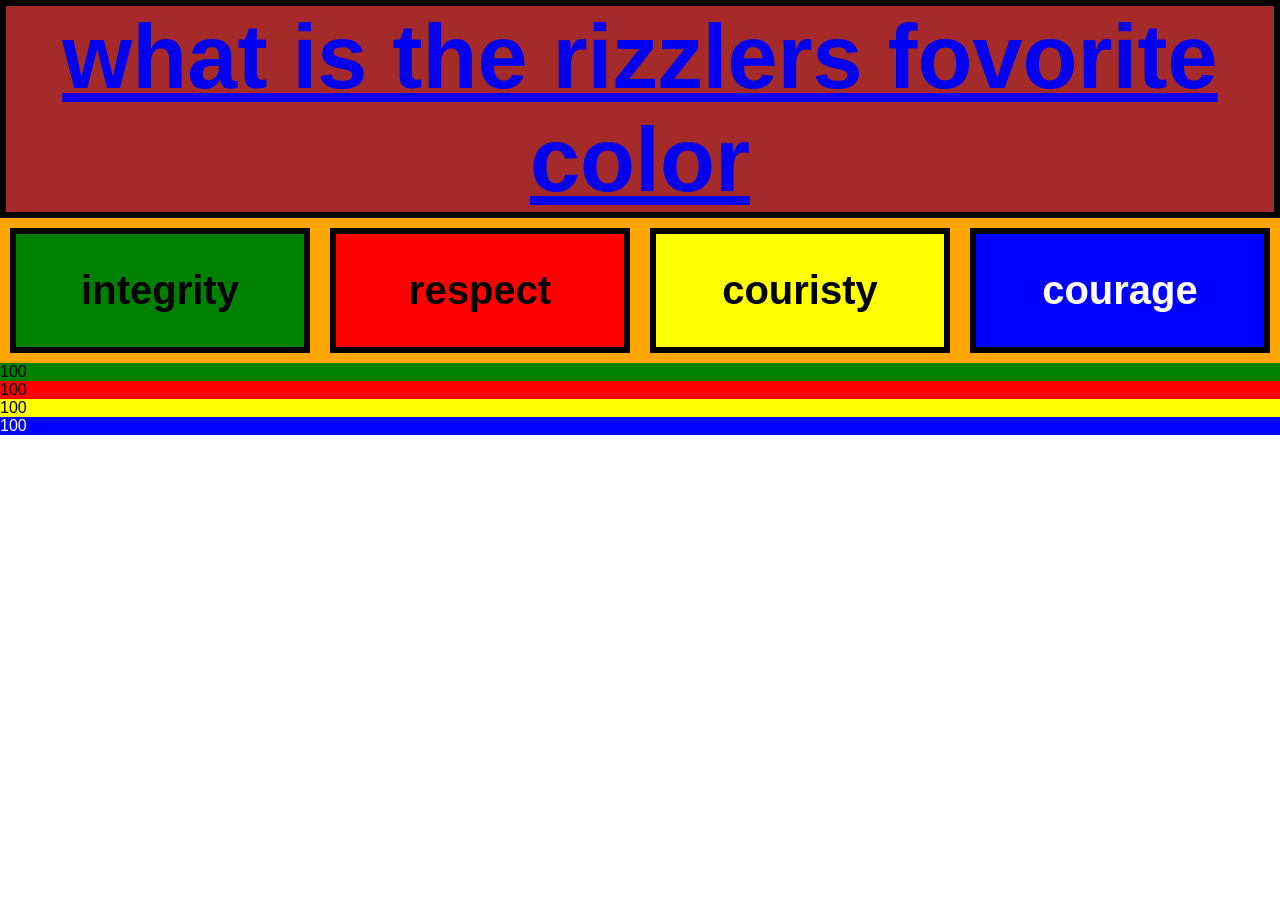
<file: index.html>
<head>
<link rel="stylesheet" href="testlayout.css">
<style>
.score {
  display: grid;
  grid-template-columns: 6fr;
  background-color: orange;
  padding: 0px;
  gap: 20px;
  min-height: 200px;
}
.score div {
  background-color: #f1f1f1;
  border: 6px solid black;
  padding: 0px;
  font-size: 90px;
  text-align: center;
  font-weight: bold;
  display: flex;
  align-items: center;
  justify-content: center;
}
  .container {
  display: grid;
  grid-template-columns: 1fr 1fr 1fr 1fr;
  background-color: orange;
  padding: 10px;
  gap: 20px;
  min-height: 125px;
}
.container div {
  background-color: #f1f1f1;
  border: 6px solid black;
  padding: 10px;
  font-size: 40px;
  text-align: center;
  font-weight: bold;
  display: flex;
  align-items: center;
  justify-content: center;
}
  .scoreac {
  display: grid;
  grid-template-columns: 2fr 2fr 2fr 2fr;
  background-color: orange;
  padding: 75px;
  gap: 20px;
  min-height: 250px;
}
.scoreac div {
  background-color: #f1f1f1;
  border: 6px solid black;
  padding: 75px;
  font-size: 75px;
  text-align: center;
  font-weight: bold;
  display: flex;
  align-items: center;
  justify-content: center;
}
  
</style>
</head>
<body>


<div class="score">
  <a href="select.html">
  <div style="background-color:brown;">what is the rizzlers fovorite color</div>
  </a>
</div>
<div class="container">
  <div style="background-color:green;">integrity</div>
  <div style="background-color:red; ">respect</div>
  <div style="background-color:yellow;">couristy</div>  
  <div style="background-color:blue; color: white">courage</div>
</div>
  <div class="scoreacr">
  <div style="background-color:green;">100</div>
  <div style="background-color:red;">100</div>
  <div style="background-color:yellow;">100</div>  
  <div style="background-color:blue; color: white">100</div>
</div>
</body>
</html>
</file>
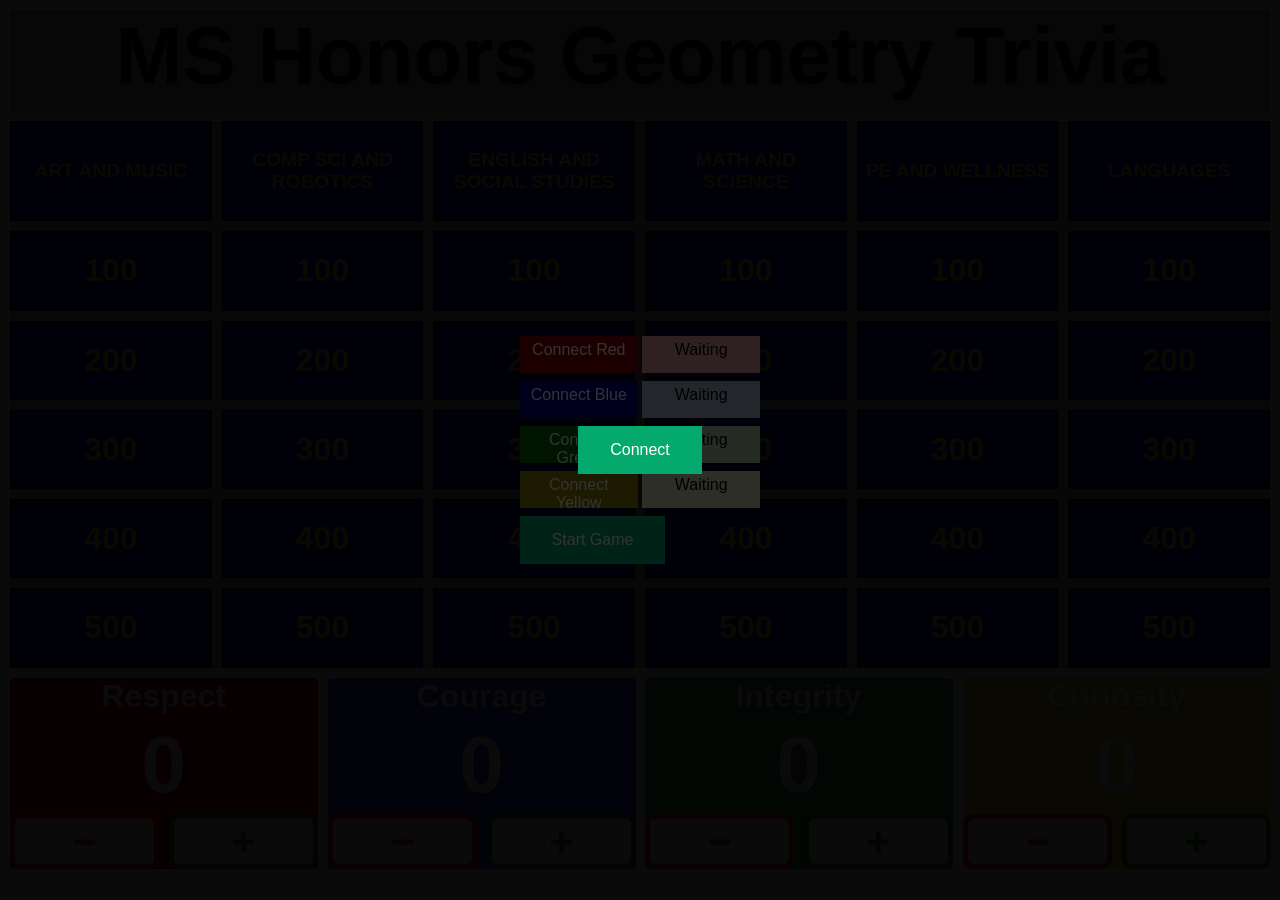
<file: quizGame/index.html>
<!DOCTYPE html>
<html lang="en">
<head>
    <meta charset="UTF-8">
    <meta name="viewport" content="width=device-width, initial-scale=1.0">
    <title>4x4 Grid Layout</title>
    <link rel="stylesheet" href="quizGame.css">
    <link rel="icon" href="images/favicon.ico" type="image/x-icon">
    <script src="quizGame.js" defer></script>
</head>
<body>
    <div id = "overlay2">
         <button class="connect_btn" id="connect">Connect</button>   
    </div>

    
    <div id="overlay">
          <div class="content">
            <div class="flex-container">
              <div class="flex-button" id="red_connect" style="background-color: darkred">Connect Red</div>
              <div class="flex-status" id="red_status" style="background-color: #EAA1A4"> Waiting </div>   
            </div>    
            <div class="flex-container">
              <div class="flex-button" id="blue_connect" style="background-color: darkblue">Connect Blue</div>
              <div class="flex-status" id="blue_status" style="background-color: #AEBCD8"> Waiting </div>   
            </div> 
            <div class="flex-container">
              <div class="flex-button" id="green_connect" style="background-color: darkgreen">Connect Green</div>
              <div class="flex-status" id="green_status" style="background-color: #BDD8AE"> Waiting </div>   
            </div>
            <div class="flex-container">
              <div class="flex-button" id="yellow_connect" style="background-color: #8B8000">Connect Yellow</div>
              <div class="flex-status" id="yellow_status" style="background-color: #E1E3BC"> Waiting </div>   
            </div>
            <button class="connect_btn" id="start">Start Game</button>
          </div>
    </div>
    <div class="grid-container">
        <div class="item header" id ="header">
            <div class="header-inner" id="header-inner">
                <div class="header-front" id="header-front">
                    MS Honors Geometry Trivia
                </div>
                 <div class="header-back" id="header-back">
                    Blake Middle School Trivia
                </div>
            </div>
        </div>
        <div class="item main" id="main">
            <div class="main-inner">
                <div class="menu board">
        
                    <div class="category" id="questionA0">Art and Music</div>
                    <div class="category" id="questionB0">Comp Sci and Robotics</div>
                    <div class="category" id="questionC0">English and Social Studies</div>
                    <div class="category" id="questionD0">Math and <br>Science</div>
                    <div class="category" id="questionE0">PE and Wellness</div>
                    <div class="category" id="questionF0">Languages</div>
                    
                      <!-- Clue Values (Repeat for 5 rows) -->
                    <div class="clue" id="questionA1">100</div>
                    <div class="clue" id="questionB1">100</div>
                    <div class="clue" id="questionC1">100</div>
                    <div class="clue" id="questionD1">100</div>
                    <div class="clue" id="questionE1">100</div>
                    <div class="clue" id="questionF1">100</div>
        
                    <div class="clue" id="questionA2">200</div>
                    <div class="clue" id="questionB2">200</div>
                    <div class="clue" id="questionC2">200</div>
                    <div class="clue" id="questionD2">200</div>
                    <div class="clue" id="questionE2">200</div>
                    <div class="clue" id="questionF2">200</div>
        
                    <div class="clue" id="questionA3">300</div>
                    <div class="clue" id="questionB3">300</div>
                    <div class="clue" id="questionC3">300</div>
                    <div class="clue" id="questionD3">300</div>
                    <div class="clue" id="questionE3">300</div>
                    <div class="clue" id="questionF3">300</div>
        
                    <div class="clue" id="questionA4">400</div>
                    <div class="clue" id="questionB4">400</div>
                    <div class="clue" id="questionC4">400</div>
                    <div class="clue" id="questionD4">400</div>
                    <div class="clue" id="questionE4">400</div>
                    <div class="clue" id="questionF4">400</div>
        
                    <div class="clue" id="questionA5">500</div>
                    <div class="clue" id="questionB5">500</div>
                    <div class="clue" id="questionC5">500</div>
                    <div class="clue" id="questionD5">500</div>
                    <div class="clue" id="questionE5">500</div>
                    <div class="clue" id="questionF5">500</div>
                        
                    
                    
                </div>
                <div class="question" id="questionBox">
                    <div id="questionText">
                        <p id="question"></p>
                    </div>
                    <div class="answer-main" id="answer-main">
                        <div class="answer-inner" id="answer-inner">
                            <div class="answer-front" id="timerBox">
                                <div class="answer-text" id="timer-text"></div>
                                <!-- button id="answerBtn">Show Answer</button -->
                            </div>
                            <div class="answer-back" id="answerBox">
                                <div id="answer-text"></div>
                                <div id="answer-button">
                                    <button class="check" id="check">&check;</button>
                                    <button class="wrong" id="wrong">&cross;</button>
                                </div>
                            </div>
                        </div>
                    </div>
                </div>
            </div>        
        </div>
        <div class="item footer red" id="red-box">
            <div class="house">Respect</div>
            <div class="score" id="redScore">0</div>
            <div class="minus" id="redMinus">&minus;</div>
            <div class="plus" id="redPlus">&plus;</div>
        </div>
        <div class="item footer blue" id="blue-box">
            <div class="house">Courage</div>
            <div class="score" id="blueScore">0</div>
            <div class="minus" id="blueMinus">&minus;</div>
            <div class="plus" id="bluePlus">&plus;</div>
        </div>
        <div class="item footer green" id="green-box">
            <div class="house">Integrity</div>
            <div class="score" id="greenScore">0</div>
            <div class="minus" id="greenMinus">&minus;</div>
            <div class="plus" id="greenPlus">&plus;</div>
        </div>
        <div class="item footer yellow" id="yellow-box">
            <div class="house">Curiosity</div>
            <div class="score" id="yellowScore">0</div>
            <div class="minus" id="yellowMinus">&minus;</div>
            <div class="plus" id="yellowPlus">&plus;</div>
        </div>
    </div>

</body>
</html>
</file>
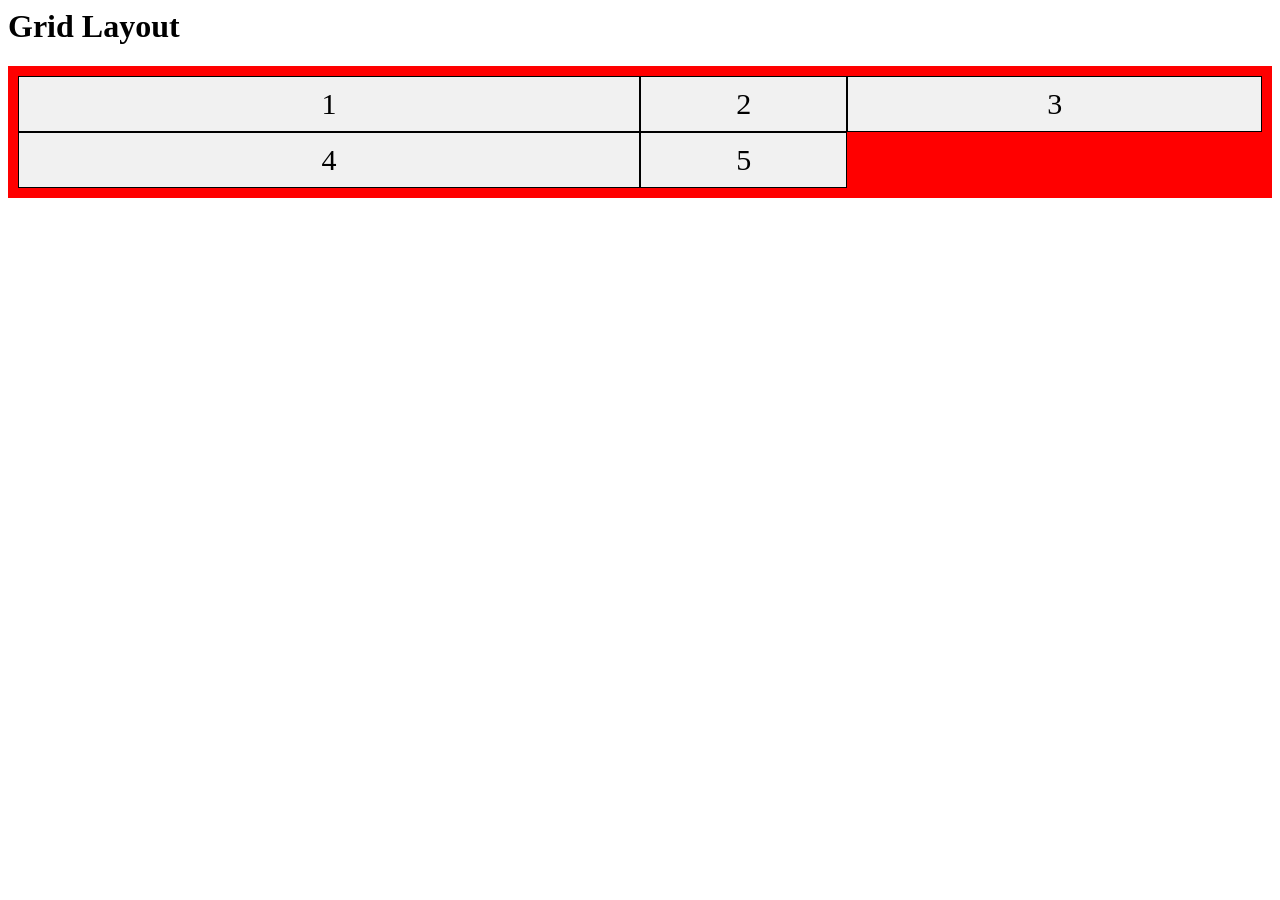
<file: testcode/index.html>
<head>
<style>
.container {
  display: grid;
  grid-template-columns: 3fr 1fr 2fr;
  background-color: red;
  padding: 10px;
}
.container div {
  background-color: #f1f1f1;
  border: 1px solid black;
  padding: 10px;
  font-size: 30px;
  text-align: center;
}
</style>
</head>
<body>

<h1>Grid Layout</h1>


<div class="container">
  <div>1</div>
  <div>2</div>
  <div>3</div>  
  <div>4</div>
  <div>5</div>
</div>

</body>
</html>
</file>
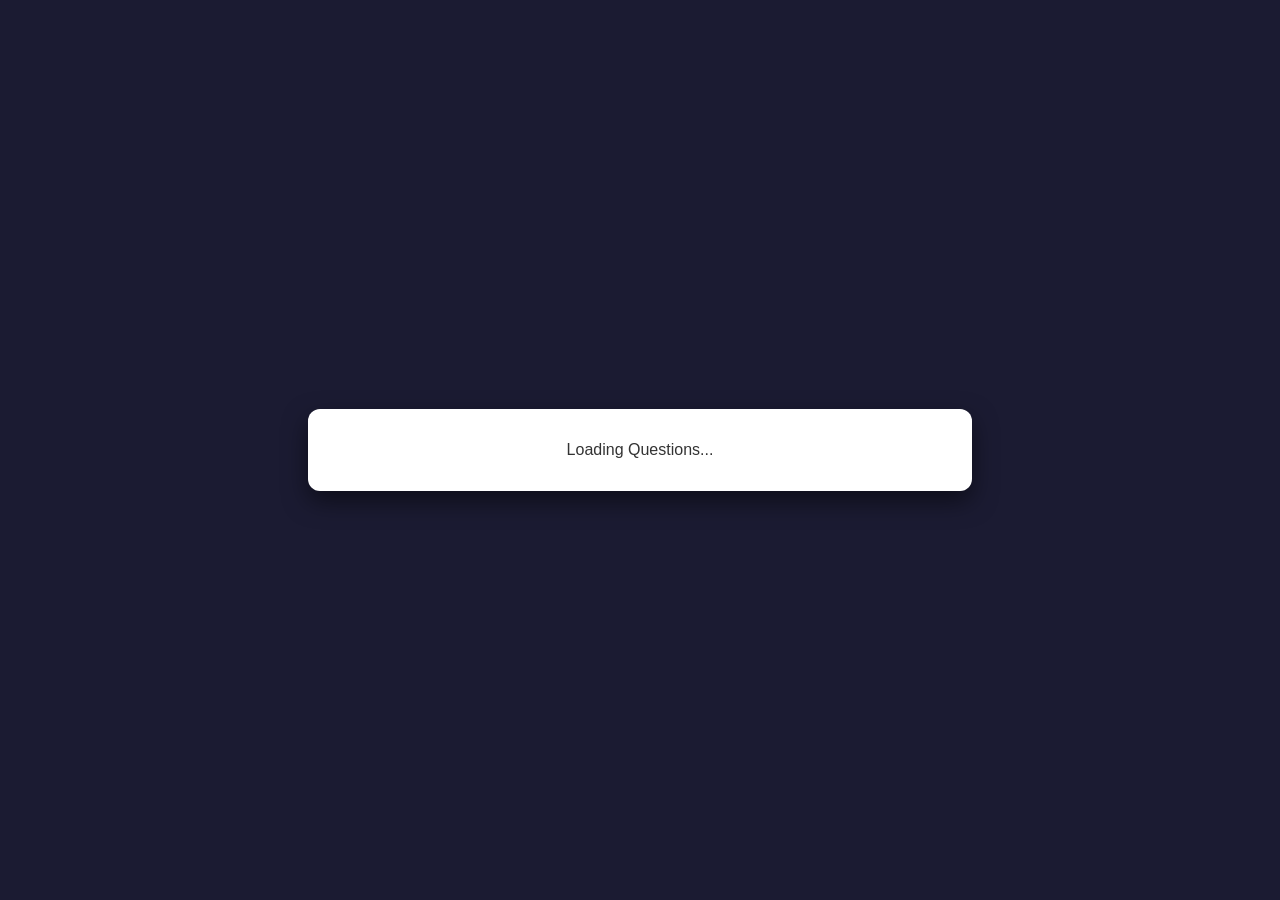
<file: question.html>
<!DOCTYPE html>
<html lang="en">
<head>
    <meta charset="UTF-8">
    <meta name="viewport" content="width=device-width, initial-scale=1.0">
    <title>Quiz Bowl Pro</title>
    <link rel="stylesheet" href="question.css">
</head>
<body>
    <div class="quiz-container" id="quiz">
        <div id="loader">Loading Questions...</div>
        <div id="game" class="hidden">
            <h2 id="question">Question Text</h2>
            <div class="options" id="options-container">
                <!-- JavaScript will inject buttons here -->
            </div>
            <button id="next-btn" class="hidden">Next Question</button>
        </div>
        <div id="result-container" class="hidden">
            <h2>Quiz Complete!</h2>
            <p id="score-text"></p>
            <button onclick="location.reload()">Restart Quiz</button>
        </div>
    </div>
    <script src="question.js"></script>
</body>
</html>
</file>
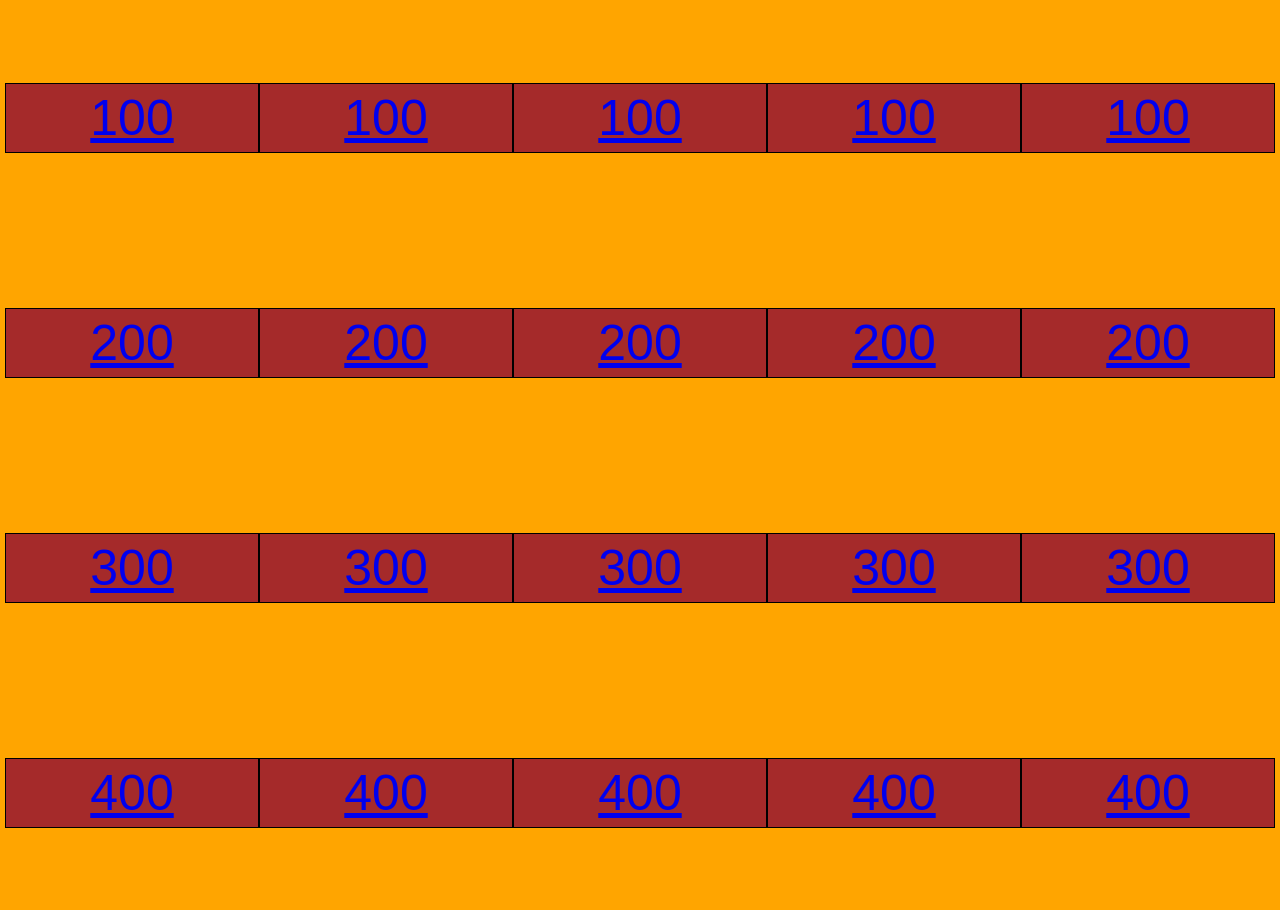
<file: select.html>
<head>
<link rel="stylesheet" href="testlayout.css">
<style>
.score {
  display: grid; 
  height: 100%;
  grid-template-columns: 1fr 1fr 1fr 1fr 1fr;
  grid-template-rows: 1fr 1fr 1fr 1fr;
  background-color: orange;
  padding: 5px;
}
.score div {
  background-color: #f1f1f1;
  border: 1px solid black;
  padding: 5px;
  font-size: 50;
  text-align: center;
}
  
</style>
</head>
<body>


<div class="score">
  <div style="background-color:brown;"><a href="https://blake-engineeringclub.github.io/Engineering-Club/">100</a></div>
  <div style="background-color:brown;"><a href="https://blake-engineeringclub.github.io/Engineering-Club/">100</a></div>
  <div style="background-color:brown;"><a href="https://blake-engineeringclub.github.io/Engineering-Club/">100</a></div>
  <div style="background-color:brown;"><a href="https://blake-engineeringclub.github.io/Engineering-Club/">100</a></div>
  <div style="background-color:brown;"><a href="https://blake-engineeringclub.github.io/Engineering-Club/">100</a></div>
  <div style="background-color:brown;"><a href="https://blake-engineeringclub.github.io/Engineering-Club/">200</a></div>
  <div style="background-color:brown;"><a href="https://blake-engineeringclub.github.io/Engineering-Club/">200</a></div>
  <div style="background-color:brown;"><a href="https://blake-engineeringclub.github.io/Engineering-Club/">200</a></div>
  <div style="background-color:brown;"><a href="https://blake-engineeringclub.github.io/Engineering-Club/">200</a></div>
  <div style="background-color:brown;"><a href="https://blake-engineeringclub.github.io/Engineering-Club/">200</a></div>
  <div style="background-color:brown;"><a href="https://blake-engineeringclub.github.io/Engineering-Club/">300</a></div>
  <div style="background-color:brown;"><a href="https://blake-engineeringclub.github.io/Engineering-Club/">300</a></div>
  <div style="background-color:brown;"><a href="https://blake-engineeringclub.github.io/Engineering-Club/">300</a></div>
  <div style="background-color:brown;"><a href="https://blake-engineeringclub.github.io/Engineering-Club/">300</a></div>
  <div style="background-color:brown;"><a href="https://blake-engineeringclub.github.io/Engineering-Club/">300</a></div>
  <div style="background-color:brown;"><a href="https://blake-engineeringclub.github.io/Engineering-Club/">400</a></div>
  <div style="background-color:brown;"><a href="https://blake-engineeringclub.github.io/Engineering-Club/">400</a></div>
  <div style="background-color:brown;"><a href="https://blake-engineeringclub.github.io/Engineering-Club/">400</a></div>
  <div style="background-color:brown;"><a href="https://blake-engineeringclub.github.io/Engineering-Club/">400</a></div>
  <div style="background-color:brown;"><a href="https://blake-engineeringclub.github.io/Engineering-Club/">400</a></div>
  
</div>

</body>
</html>
</file>
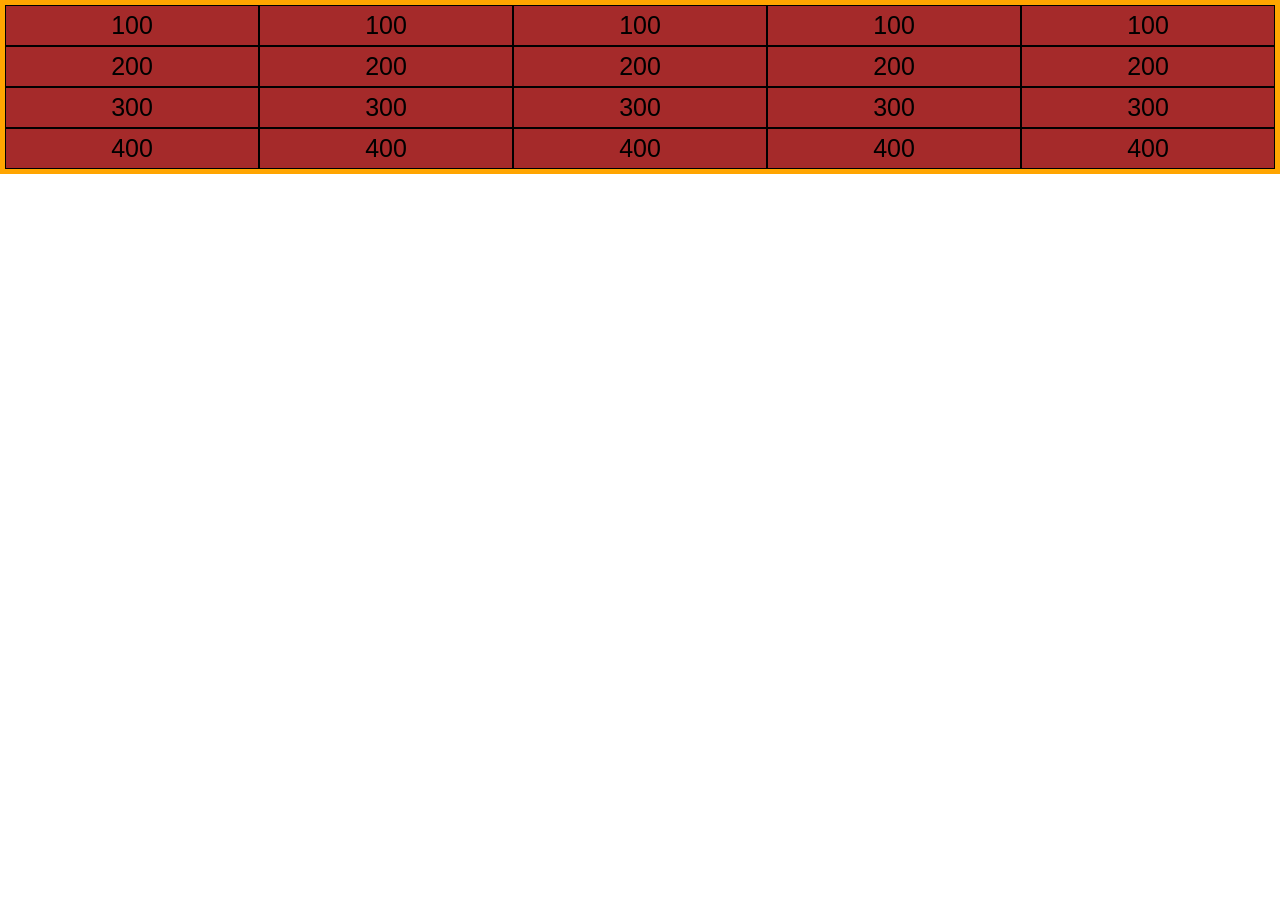
<file: sleect.html>
<head>
<link rel="stylesheet" href="testlayout.css">
<style>
.score {
  display: grid; 
  grid-template-columns: 2fr 2fr 2fr 2fr 2fr;
  background-color: orange;
  padding: 5px;
}
.score div {
  background-color: #f1f1f1;
  border: 1px solid black;
  padding: 5px;
  font-size: 25;
  text-align: center;
}
  
</style>
</head>
<body>


<div class="score">
  <div style="background-color:brown;">100</div>
  <div style="background-color:brown;">100</div>
  <div style="background-color:brown;">100</div>
  <div style="background-color:brown;">100</div>
  <div style="background-color:brown;">100</div>
  <div style="background-color:brown;">200</div>
  <div style="background-color:brown;">200</div>
  <div style="background-color:brown;">200</div>
  <div style="background-color:brown;">200</div>
  <div style="background-color:brown;">200</div>
    <div style="background-color:brown;">300</div>
  <div style="background-color:brown;">300</div>
  <div style="background-color:brown;">300</div>
  <div style="background-color:brown;">300</div>
  <div style="background-color:brown;">300</div>
  <div style="background-color:brown;">400</div>
  <div style="background-color:brown;">400</div>
  <div style="background-color:brown;">400</div>
  <div style="background-color:brown;">400</div>
  <div style="background-color:brown;">400</div>
  
</div>

</body>
</html>
</file>
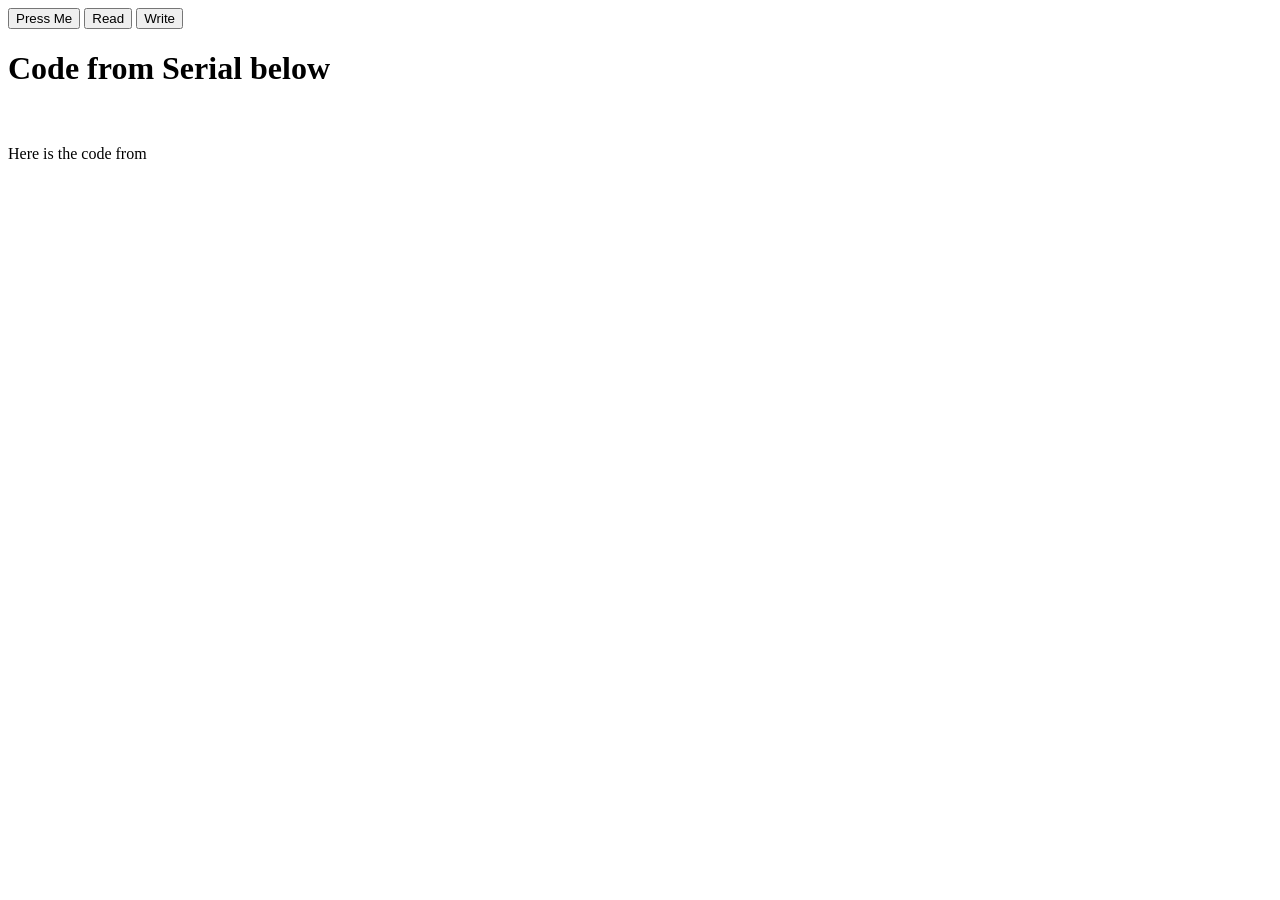
<file: test.html>
<!DOCTYPE html>
<html lang="en">
<head>
    <meta charset="UTF-8">
    <meta name="viewport" content="width=device-width, initial-scale=1.0">
    <title>Button Press</title>
    <script src="test.js"></script>
</head>
<body>

    <button id="myButton">Press Me</button>
    <button id="readButton">Read</button>
    <button id="writeButton">Write</button>

    <h1>Code from Serial below</br></h1>
    <div id="serialOut"> 
       </br></br>
       Here is the code from
    </div>

</body>
</html>
</file>
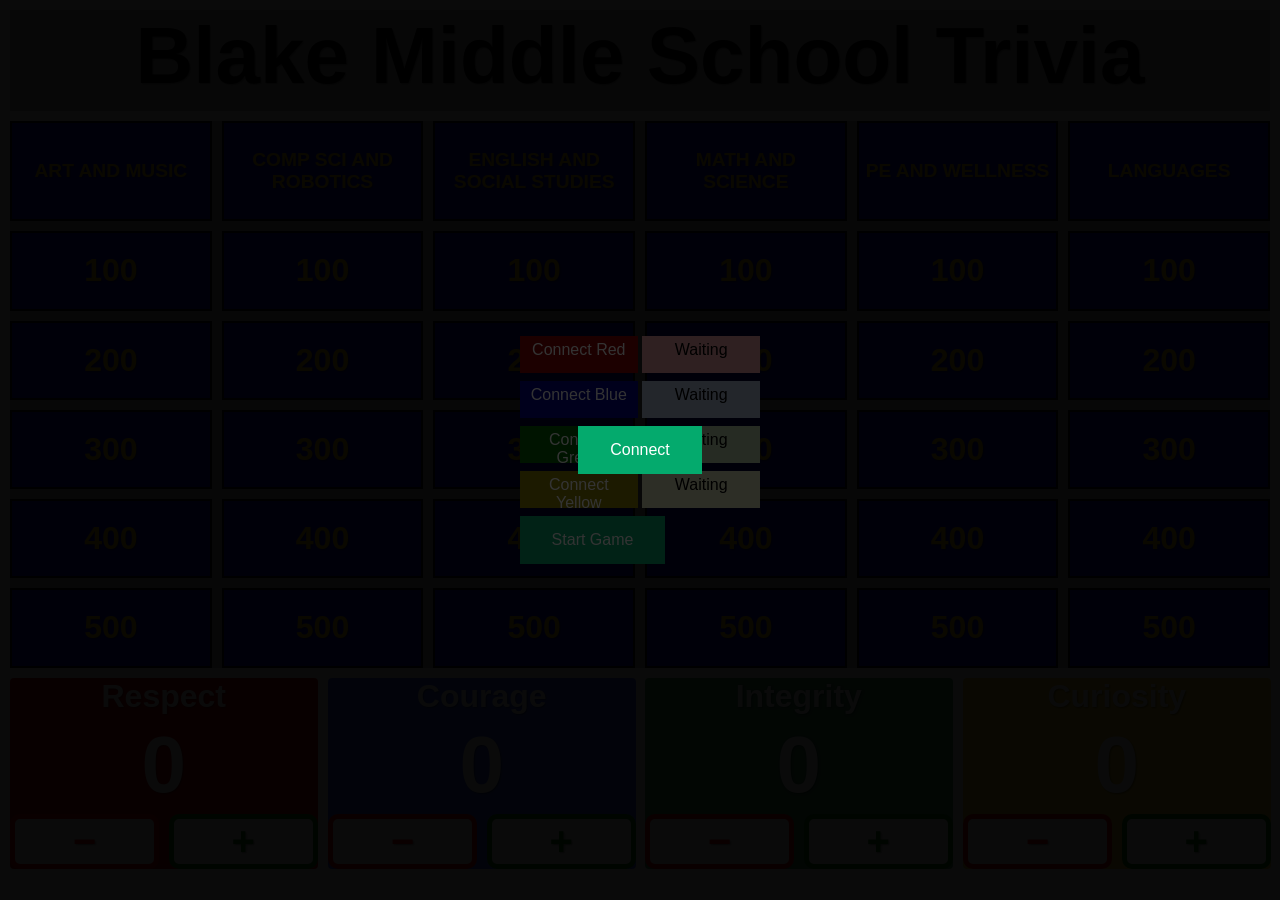
<file: testlayout.html>
<!DOCTYPE html>
<html lang="en">
<head>
    <meta charset="UTF-8">
    <meta name="viewport" content="width=device-width, initial-scale=1.0">
    <title>4x4 Grid Layout</title>
    <link rel="stylesheet" href="testlayout.css">
    <script src="testlayout.js" defer></script>
</head>
<body>
    <div id = "overlay2">
         <button class="connect_btn" id="connect">Connect</button>   
    </div>

    
    <div id="overlay">
          <div class="content">
            <div class="flex-container">
              <div class="flex-button" id="red_connect" style="background-color: darkred">Connect Red</div>
              <div class="flex-status" id="red_status" style="background-color: #EAA1A4"> Waiting </div>   
            </div>    
            <div class="flex-container">
              <div class="flex-button" id="blue_connect" style="background-color: darkblue">Connect Blue</div>
              <div class="flex-status" id="blue_status" style="background-color: #AEBCD8"> Waiting </div>   
            </div> 
            <div class="flex-container">
              <div class="flex-button" id="green_connect" style="background-color: darkgreen">Connect Green</div>
              <div class="flex-status" id="green_status" style="background-color: #BDD8AE"> Waiting </div>   
            </div>
            <div class="flex-container">
              <div class="flex-button" id="yellow_connect" style="background-color: #8B8000">Connect Yellow</div>
              <div class="flex-status" id="yellow_status" style="background-color: #E1E3BC"> Waiting </div>   
            </div>
            <button class="connect_btn" id="start">Start Game</button>
          </div>
    </div>
    <div class="grid-container">
        <div class="item header" id ="header">
            <div class="header-inner" id="header-inner">
                <div class="header-front" id="header-front">
                    Blake Middle School Trivia
                </div>
                 <div class="header-back" id="header-back">
                    Blake Middle School Trivia
                </div>
            </div>
        </div>
        <div class="item main" id="main">
            <div class="main-inner">
                <div class="menu board">
        
                    <div class="category" id="cat1">Art and Music</div>
                    <div class="category" id="cat2">Comp Sci and Robotics</div>
                    <div class="category" id="cat3">English and Social Studies</div>
                    <div class="category" id="cat4">Math and <br>Science</div>
                    <div class="category" id="cat5">PE and Wellness</div>
                    <div class="category" id="cat6">Languages</div>
                    
                      <!-- Clue Values (Repeat for 5 rows) -->
                    <div class="clue" id="questionA1">100</div>
                    <div class="clue" id="questionB1">100</div>
                    <div class="clue" id="questionC1">100</div>
                    <div class="clue" id="questionD1">100</div>
                    <div class="clue" id="questionE1">100</div>
                    <div class="clue" id="questionF1">100</div>
        
                    <div class="clue" id="questionA2">200</div>
                    <div class="clue" id="questionB2">200</div>
                    <div class="clue" id="questionC2">200</div>
                    <div class="clue" id="questionD2">200</div>
                    <div class="clue" id="questionE2">200</div>
                    <div class="clue" id="questionF2">200</div>
        
                    <div class="clue" id="questionA3">300</div>
                    <div class="clue" id="questionB3">300</div>
                    <div class="clue" id="questionC3">300</div>
                    <div class="clue" id="questionD3">300</div>
                    <div class="clue" id="questionE3">300</div>
                    <div class="clue" id="questionF3">300</div>
        
                    <div class="clue" id="questionA4">400</div>
                    <div class="clue" id="questionB4">400</div>
                    <div class="clue" id="questionC4">400</div>
                    <div class="clue" id="questionD4">400</div>
                    <div class="clue" id="questionE4">400</div>
                    <div class="clue" id="questionF4">400</div>
        
                    <div class="clue" id="questionA5">500</div>
                    <div class="clue" id="questionB5">500</div>
                    <div class="clue" id="questionC5">500</div>
                    <div class="clue" id="questionD5">500</div>
                    <div class="clue" id="questionE5">500</div>
                    <div class="clue" id="questionF5">500</div>
                        
                    
                    
                </div>
                <div class="question" id="questionBox">
                    <div id="questionText">
                        <p id="question"></p>
                    </div>
                    <div class="answer-main" id="answer-main">
                        <div class="answer-inner" id="answer-inner">
                            <div class="answer-front" id="timerBox">
                                <div class="answer-text" id="timer-text"></div>
                                <!-- button id="answerBtn">Show Answer</button -->
                            </div>
                            <div class="answer-back" id="answerBox">
                                <div id="answer-text"></div>
                            </div>
                        </div>
                    </div>
                </div>
            </div>        
        </div>
        <div class="item footer red" id="red-box">
            <div class="house">Respect</div>
            <div class="score" id="redScore">0</div>
            <div class="minus" id="redMinus">&minus;</div>
            <div class="plus" id="redPlus">&plus;</div>
        </div>
        <div class="item footer blue" id="blue-box">
            <div class="house">Courage</div>
            <div class="score" id="blueScore">0</div>
            <div class="minus" id="blueMinus">&minus;</div>
            <div class="plus" id="bluePlus">&plus;</div>
        </div>
        <div class="item footer green" id="green-box">
            <div class="house">Integrity</div>
            <div class="score" id="greenScore">0</div>
            <div class="minus" id="greenMinus">&minus;</div>
            <div class="plus" id="greenPlus">&plus;</div>
        </div>
        <div class="item footer yellow" id="yellow-box">
            <div class="house">Curiosity</div>
            <div class="score" id="yellowScore">0</div>
            <div class="minus" id="yellowMinus">&minus;</div>
            <div class="plus" id="yellowPlus">&plus;</div>
        </div>
    </div>

</body>
</html>
</file>
<file: testlayout.css>
/* Remove default margins and make body full height */
body, html {
    margin: 0;
    padding: 0;
    height: 100%;
    font-family: sans-serif;
}

#overlay {
  position: fixed;
  top: 0;
  left: 0;
  width: 100%;
  height: 100%;
  background-color: rgba(0, 0, 0, 0.8); /* Semi-transparent black */
  z-index: 9000;
  display: flex;
  justify-content: center;
  align-items: center;
  color: white;
  transition: opacity 0.5s ease; /* Smooth fade-out effect */
}

#overlay2 {
  position: fixed;
  top: 0;
  left: 0;
  width: 100%;
  height: 100%;
  background-color: rgba(0, 0, 0, 0.8); /* Semi-transparent black */
  z-index: 9999;
  display: flex;
  justify-content: center;
  align-items: center;
  color: white;
  transition: opacity 0.5s ease; /* Smooth fade-out effect */
}

.flex-container {
     display: flex;
}

.flex-status{
  height: 3vh;
  width: 8vw;
  border: none;
  color: black;
  padding: 5px 8px;
  text-align: center;
  text-decoration: none;
  display: inline-block;
  font-size: 16px;
  margin: 4px 2px;
  cursor: pointer;
}

.flex-button{
  height: 3vh;
  width: 8vw;
  border: none;
  color: white;
  padding: 5px 8px;
  text-align: center;
  text-decoration: none;
  display: inline-block;
  font-size: 16px;
  margin: 4px 2px;
  cursor: pointer;
}

.connect_btn{
  background-color: #04AA6D;
  border: none;
  color: white;
  padding: 15px 32px;
  text-align: center;
  text-decoration: none;
  display: inline-block;
  font-size: 16px;
  margin: 4px 2px;
  cursor: pointer;
}

.grid-container {
    display: grid;
    /* Create 4 equal columns and 4 equal rows */
    grid-template-columns: repeat(4, 1fr);
    grid-template-rows: repeat(8, 1fr);
    
    /* Fill the entire viewport height */
    height: 100vh;
    gap: 10px; /* Optional: adds space between cells */
    padding: 10px;
    box-sizing: border-box;
}

/* Common styling for all grid items */
.item {
    display: flex;
    align-items: center;
    justify-content: center;
    font-weight: bold;
    color: white;
    text-shadow: 1px 1px 2px rgba(0,0,0,0.5);
    border-radius: 4px;
}

.board {
  display: grid;
  /* Creates 6 equal columns */
  grid-template-columns: repeat(6, 1fr); 
  /* Standard Jeopardy board has 1 header row + 5 clue rows */
  grid-template-rows: 100px repeat(5, 1fr); 
  gap: 10px;
  background-color: #000; /* Black borders between cells */

  height: 90%;
}

.category, .clue {
  background-color: #060ce9; /* Classic Jeopardy blue */
  color: #ffcc00; /* Gold text */
  display: flex;
  align-items: center;
  justify-content: center;
  font-family: 'Arial Black', sans-serif;
  text-transform: uppercase;
  text-align: center;
  border: 2px solid #000;
}

.category {
  font-size: 1.2rem;
  font-weight: bold;
}

.clue {
  font-size: 2rem;
  cursor: pointer;
  transition: background 0.3s;
}

.clue:hover {
  background-color: #1218ff;
}

/* First row spans all 4 columns */
.header {
    grid-column: span 4;
    background-color: transparent;
    perspective: 1000px;
}

.header-inner {
    position: relative;
    width: 100%;
    height: 100%;
    text-align: center;
    transition: transform 0.5s;
    transform-style: preserve-3d;
}

.header.is-flipped .header-inner {
  transform: rotateX(-180deg);
}

.header-front, .header-back {
  position: absolute;
  width: 100%;
  height: 100%;
  -webkit-backface-visibility: hidden; /* Safari */
  backface-visibility: hidden;
  font-size: 5rem; 
}

.header-front{
  background-color: #bbb;
  color: black;
}

.header-back {
  background-color: dodgerblue;
  color: white;
  transform: rotateX(180deg);
}

/* question box */
.answer-main {
    background-color: transparent;
    perspective: 1000px;
}

.answer-inner {
    position: relative;
    width: 100%;
    height: 100%;
    text-align: center;
    transition: transform 0.5s;
    transform-style: preserve-3d;
}

.answer-main.is-flipped .answer-inner {
  transform: rotateX(-180deg);
}

.answer-front, .answer-back {
  position: absolute;
  width: 100%;
  height: 100%;
  -webkit-backface-visibility: hidden; /* Safari */
  backface-visibility: hidden;
  font-size: 5rem; 
}

.answer-front{
  background-color: darkblue;
  color: white;
}

.answer-back {
  background-color: dodgerblue;
  color: white;
  transform: rotateX(180deg);
}

/* Second row spans 2 rows (Row 2 and 3) and 4 columns */
.main {
    grid-column: span 4;
    grid-row: span 5;
    background-color: transparent;
    perspective: 1000px;
}

.main-inner {
    position: relative;
    width: 100%;
    height: 100%;
    text-align: center;
    transition: transform 0.5s;
    transform-style: preserve-3d;
}

.main.is-flipped .main-inner {
  transform: rotateX(180deg);
}


.menu, .question {
  position: absolute;
  width: 100%;
  height: 100%;
  -webkit-backface-visibility: hidden; /* Safari */
  backface-visibility: hidden;
}

.menu {
  background-color: #bbb;
  color: black;
}

/* Style the back side */
.question{
  background-color: dodgerblue;
  color: white;
  transform: rotateX(180deg);
  display: grid;
  grid-template-rows: 2fr 1fr; 
}

.question h1 {
  font-size: 3rem;
  font-weight: bold;
  text-align: center;
}

.question p{
  font-size: 2rem;
  text-align: left;
}

.footer{
    grid-row: span 2;
    display: grid;
    /* Creates 6 equal columns */
    grid-template-rows: repeat(5, 1fr); 
    grid-template-columns: 1fr 1fr; 
    /* Standard Jeopardy board has 1 header row + 5 clue rows */
    gap: 10px;
    background-color: #000; /* Black borders between cells */
    height: 90%;        
    container-type: inline-size;/* Coral */  

}

.house{
    grid-column: span 2;
    align-items: center;
    justify-content: center;
    text-align: center;
    font-size: 2rem; /* Scales as 10% of parent width */
}

.score{
    grid-column: span 2;
    grid-row: span 3; 
    align-items: center;
    justify-content: center;
    text-align: center;
    font-size: 5rem; /* Scales as 10% of parent width */
}

.plus, .minus{
    text-align: center;
    font-size: 2.5rem; /* Scales as 10% of parent width */
    background-color: white;
    border-style: solid;
    border-width: thick;
    border-radius: 10px;
    color: green;
}

.plus{
    border-color: green;
    color: green;
}

.minus{
    border-color: red;
    color: red;
}

.greyed-out {
  opacity: 0.4;
  pointer-events: none; /* Disables all mouse interaction */
  user-select: none;    /* Prevents text selection */
  cursor: not-allowed;
}

/* Individual cells for the last row */
.footer.red { background-color: #D30000; } /* Red */
.footer.blue { background-color: #3357FF; } /* Blue */
.footer.green { background-color: #2E8B57; } /* Green */
.footer.yellow { background-color: #FCD12A; } /* Yellow */
</file>
<file: quizGame/quizGame.css>
/* Remove default margins and make body full height */
body, html {
    margin: 0;
    padding: 0;
    height: 100%;
    font-family: sans-serif;
}

#overlay {
  position: fixed;
  top: 0;
  left: 0;
  width: 100%;
  height: 100%;
  background-color: rgba(0, 0, 0, 0.8); /* Semi-transparent black */
  z-index: 9000;
  display: flex;
  justify-content: center;
  align-items: center;
  color: white;
  transition: opacity 0.5s ease; /* Smooth fade-out effect */
}

#overlay2 {
  position: fixed;
  top: 0;
  left: 0;
  width: 100%;
  height: 100%;
  background-color: rgba(0, 0, 0, 0.8); /* Semi-transparent black */
  z-index: 9999;
  display: flex;
  justify-content: center;
  align-items: center;
  color: white;
  transition: opacity 0.5s ease; /* Smooth fade-out effect */
}

.flex-container {
     display: flex;
}

.flex-status{
  height: 3vh;
  width: 8vw;
  border: none;
  color: black;
  padding: 5px 8px;
  text-align: center;
  text-decoration: none;
  display: inline-block;
  font-size: 16px;
  margin: 4px 2px;
  cursor: pointer;
}

.flex-button{
  height: 3vh;
  width: 8vw;
  border: none;
  color: white;
  padding: 5px 8px;
  text-align: center;
  text-decoration: none;
  display: inline-block;
  font-size: 16px;
  margin: 4px 2px;
  cursor: pointer;
}

.connect_btn{
  background-color: #04AA6D;
  border: none;
  color: white;
  padding: 15px 32px;
  text-align: center;
  text-decoration: none;
  display: inline-block;
  font-size: 16px;
  margin: 4px 2px;
  cursor: pointer;
}

.grid-container {
    display: grid;
    /* Create 4 equal columns and 4 equal rows */
    grid-template-columns: repeat(4, 1fr);
    grid-template-rows: repeat(8, 1fr);
    
    /* Fill the entire viewport height */
    height: 100vh;
    gap: 10px; /* Optional: adds space between cells */
    padding: 10px;
    box-sizing: border-box;
}

.item {
    display: flex;
    align-items: center;
    justify-content: center;
    font-weight: bold;
    color: white;
    text-shadow: 1px 1px 2px rgba(0,0,0,0.5);
    border-radius: 4px;
}

.board {
  display: grid;
  /* Creates 6 equal columns */
  grid-template-columns: repeat(6, 1fr); 
  /* Standard Jeopardy board has 1 header row + 5 clue rows */
  grid-template-rows: 100px repeat(5, 1fr); 
  gap: 10px;
  background-color: #000; /* Black borders between cells */

  height: 90%;
}

.category, .clue {
  background-color: #060ce9; /* Classic Jeopardy blue */
  color: #ffcc00; /* Gold text */
  display: flex;
  align-items: center;
  justify-content: center;
  font-family: 'Arial Black', sans-serif;
  text-transform: uppercase;
  text-align: center;
  border: 2px solid #000;
}

.category {
  font-size: 1.2rem;
  font-weight: bold;
}

.clue {
  font-size: 2rem;
  cursor: pointer;
  transition: background 0.3s;
}

.clue:hover {
  background-color: #1218ff;
}

/* First row spans all 4 columns */
.header {
    grid-column: span 4;
    background-color: transparent;
    perspective: 1000px;
}

.header-inner {
    position: relative;
    width: 100%;
    height: 100%;
    text-align: center;
    transition: transform 0.5s;
    transform-style: preserve-3d;
}

.header.is-flipped .header-inner {
  transform: rotateX(-180deg);
}

.header-front, .header-back {
  position: absolute;
  width: 100%;
  height: 100%;
  -webkit-backface-visibility: hidden; /* Safari */
  backface-visibility: hidden;
  font-size: 5rem; 
}

.header-front{
  background-color: #bbb;
  color: black;
}

.header-back {
  background-color: dodgerblue;
  color: white;
  transform: rotateX(180deg);
}

/* question box */
.answer-main {
    background-color: transparent;
    perspective: 1000px;
}

.answer-inner {
    position: relative;
    width: 100%;
    height: 100%;
    text-align: center;
    transition: transform 0.5s;
    transform-style: preserve-3d;
}

.answer-main.is-flipped .answer-inner {
  transform: rotateX(-180deg);
}

.answer-front, .answer-back {
  position: absolute;
  width: 100%;
  height: 100%;
  -webkit-backface-visibility: hidden; /* Safari */
  backface-visibility: hidden;
  font-size: 5rem; 
}

.answer-front{
  background-color: darkblue;
  color: white;
}

.answer-back {
  background-color: darkblue;
  color: white;
  transform: rotateX(180deg);
  display: flex;
  flex-direction: row;
}

#answer-text{
  font-size: 2rem;
  text-align: left;
  flex: 3;
}

#answer-button{
  font-size: 2rem;
  text-align: left;
  flex: 1;
  display: flex;
  flex-direction: column;
  border-color: black;
}
.check, .wrong{
    text-align: center;
    font-size: 3rem; /* Scales as 10% of parent width */
    background-color: black;
    border-style: solid;
    border-width: thick;
    border-radius: 10px;
    color: white;
    flex: 1; 
}
.check{
    background-color: green;
}

.wrong{
    background-color: red;
}

/* Second row spans 2 rows (Row 2 and 3) and 4 columns */
.main {
    grid-column: span 4;
    grid-row: span 5;
    background-color: transparent;
    perspective: 1000px;
}

.main-inner {
    position: relative;
    width: 100%;
    height: 100%;
    text-align: center;
    transition: transform 0.5s;
    transform-style: preserve-3d;
}

.main.is-flipped .main-inner {
  transform: rotateX(180deg);
}


.menu, .question {
  position: absolute;
  width: 100%;
  height: 100%;
  -webkit-backface-visibility: hidden; /* Safari */
  backface-visibility: hidden;
}

.menu {
  background-color: #bbb;
  color: black;
}

/* Style the back side */
.question{
  background-color: dodgerblue;
  color: white;
  transform: rotateX(180deg);
  display: grid;
  grid-template-rows: 2fr 1fr; 
}

.question h1 {
  font-size: 3rem;
  font-weight: bold;
  text-align: center;
}

.question p{
  font-size: 2rem;
  text-align: left;
}

.footer{
    grid-row: span 2;
    display: grid;
    /* Creates 6 equal columns */
    grid-template-rows: repeat(5, 1fr); 
    grid-template-columns: 1fr 1fr; 
    /* Standard Jeopardy board has 1 header row + 5 clue rows */
    gap: 10px;
    background-color: #000; /* Black borders between cells */
    height: 90%;        
    container-type: inline-size;/* Coral */  

}

.house{
    grid-column: span 2;
    align-items: center;
    justify-content: center;
    text-align: center;
    font-size: 2rem; /* Scales as 10% of parent width */
}

.score{
    grid-column: span 2;
    grid-row: span 3; 
    align-items: center;
    justify-content: center;
    text-align: center;
    font-size: 5rem; /* Scales as 10% of parent width */
}

.plus, .minus{
    text-align: center;
    font-size: 2.5rem; /* Scales as 10% of parent width */
    background-color: white;
    border-style: solid;
    border-width: thick;
    border-radius: 10px;
}

.plus{
    border-color: green;
    color: green;
}

.minus{
    border-color: red;
    color: red;
}

.greyed-out {
  opacity: 0.4;
  pointer-events: none; /* Disables all mouse interaction */
  user-select: none;    /* Prevents text selection */
  cursor: not-allowed;
}

/* Individual cells for the last row */
.footer.red { background-color: #D30000; } /* Red */
.footer.blue { background-color: #3357FF; } /* Blue */
.footer.green { background-color: #2E8B57; } /* Green */
.footer.yellow { background-color: #FCD12A; } /* Yellow */
</file>
<file: question.css>
body {
    background-color: #1b1b32; /* Classic dark theme */
    color: #f5f6f7;
    font-family: 'Verdana', sans-serif;
    display: flex;
    justify-content: center;
    align-items: center;
    height: 100vh;
    margin: 0;
}
.quiz-container {
    background: #fff;
    color: #333;
    padding: 2rem;
    border-radius: 12px;
    box-shadow: 0 10px 25px rgba(0,0,0,0.5);
    max-width: 600px;
    width: 90%;
    text-align: center;
}
.hidden { display: none; }
.options {
    display: grid;
    grid-template-columns: 1fr 1fr;
    gap: 10px;
    margin-top: 20px;
}
button {
    background-color: #0a0a23;
    color: white;
    border: none;
    padding: 15px;
    border-radius: 8px;
    cursor: pointer;
    font-size: 1rem;
    transition: 0.3s;
}
button:hover { background-color: #2b2b4b; }
.correct { background-color: #28a745 !important; }
.wrong { background-color: #dc3545 !important; }
</file>
